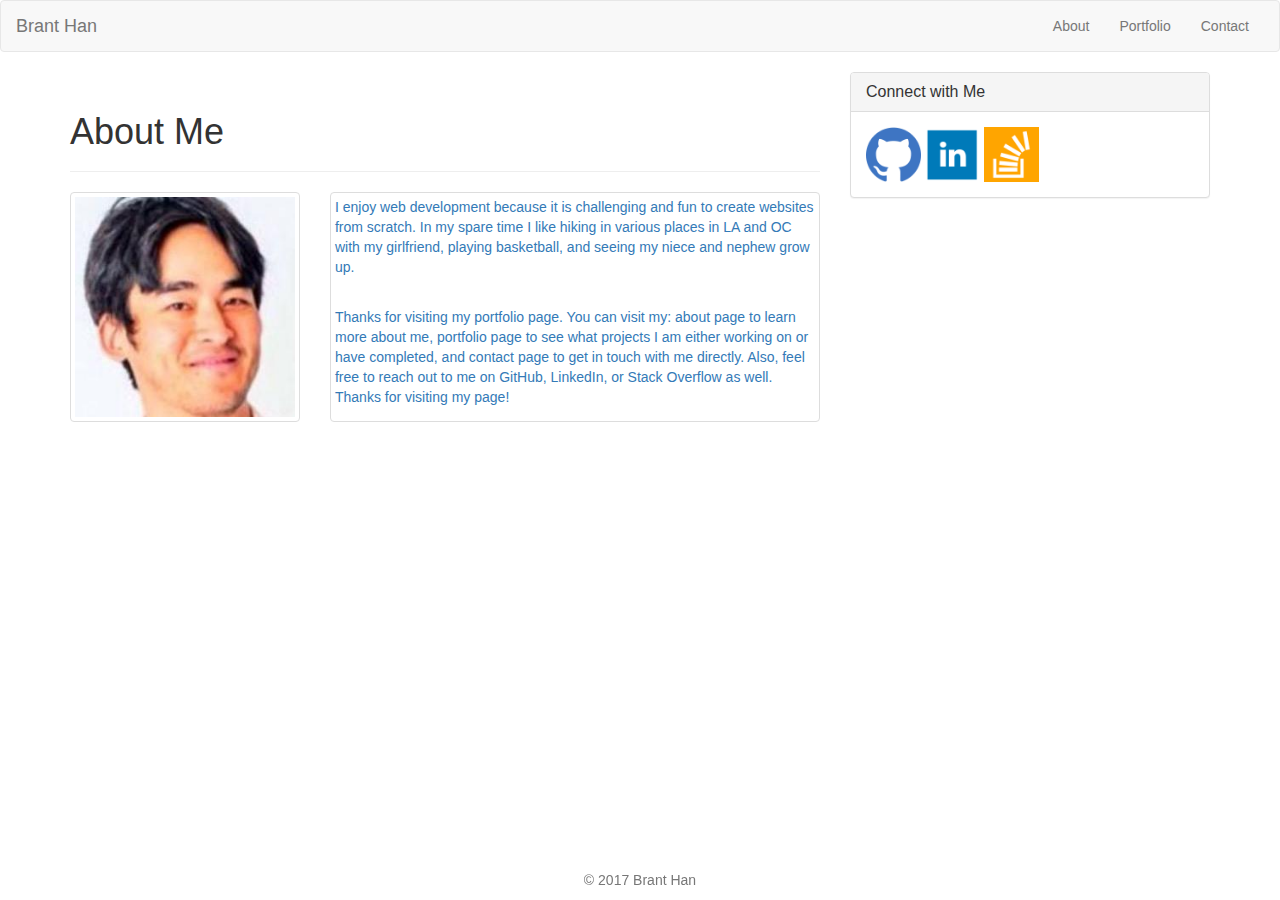
<file: index.html>
<!DOCTYPE html>

<html>
<head>
	<title></title>
	<!-- Latest compiled and minified CSS -->
<link rel="stylesheet" href="https://maxcdn.bootstrapcdn.com/bootstrap/3.3.7/css/bootstrap.min.css" integrity="sha384-BVYiiSIFeK1dGmJRAkycuHAHRg32OmUcww7on3RYdg4Va+PmSTsz/K68vbdEjh4u" crossorigin="anonymous">
<link rel="stylesheet" type="text/css" href="./resources/css/style.css"/>
</head>
<div id="wrap">
<body>
	<nav class="navbar navbar-default">
  <div class="container-fluid">
    <!-- Brand and toggle get grouped for better mobile display -->
    <div class="navbar-header">
      <!-- <button type="button" class="navbar-toggle collapsed" data-toggle="collapse" data-target="#bs-example-navbar-collapse-1" aria-expanded="false">
        <span class="sr-only">Toggle navigation</span>
        <span class="icon-bar"></span>
        <span class="icon-bar"></span>
        <span class="icon-bar"></span>
      </button> -->
      <a class="navbar-brand" href="#">Brant Han</a>
    </div>

    <!-- Collect the nav links, forms, and other content for toggling -->
    <div class="collapse navbar-collapse" id="bs-example-navbar-collapse-1">
      <!-- <ul class="nav navbar-nav">
        <li class="active"><a href="#">Link <span class="sr-only">(current)</span></a></li>
        <li><a href="#">Link</a></li>
        <li class="dropdown">
          <a href="#" class="dropdown-toggle" data-toggle="dropdown" role="button" aria-haspopup="true" aria-expanded="false">Dropdown <span class="caret"></span></a>
          <ul class="dropdown-menu">
            <li><a href="#">Action</a></li>
            <li><a href="#">Another action</a></li>
            <li><a href="#">Something else here</a></li>
            <li role="separator" class="divider"></li>
            <li><a href="#">Separated link</a></li>
            <li role="separator" class="divider"></li>
            <li><a href="#">One more separated link</a></li>
          </ul>
        </li>
      </ul> -->
      <!-- <form class="navbar-form navbar-left">
        <div class="form-group">
          <input type="text" class="form-control" placeholder="Search">
        </div>
        <button type="submit" class="btn btn-default">Submit</button>
      </form> -->
      <ul class="nav navbar-nav navbar-right">
        <li><a href="#">About</a></li>
        <li><a href="#">Portfolio</a></li>
        <li><a href="#">Contact</a></li>
        <!-- <li class="dropdown">
          <a href="#" class="dropdown-toggle" data-toggle="dropdown" role="button" aria-haspopup="true" aria-expanded="false">Dropdown <span class="caret"></span></a>
          <ul class="dropdown-menu">
            <li><a href="#">Action</a></li>
            <li><a href="#">Another action</a></li>
            <li><a href="#">Something else here</a></li>
            <li role="separator" class="divider"></li>
            <li><a href="#">Separated link</a></li>
          </ul>
        </li> -->
      </ul>
    </div><!-- /.navbar-collapse -->
  </div><!-- /.container-fluid -->
</nav>
<div id="main">
<div class="container">

<div class="row">
	  <div class="col-md-8">
		<div class="page-header">
	  		<h1>About Me</h1>
		</div>
	<div class="row">
  <div class="col-xs-4 col-md-4">
    <a href="#" class="thumbnail">
      <img src="./resources/images/12837359.jpg" alt="...">
    </a>
  </div>
  <div class="col-xs-8 col-md-8">
    <a href="#" class="thumbnail">
      <p>I enjoy web development because it is challenging and fun to create websites from scratch. In my spare time I like hiking in various places in LA and OC with my girlfriend, playing basketball, and seeing my niece and nephew grow up.</p>
<br>
<p>Thanks for visiting my portfolio page. You can visit my: about page to learn more about me, portfolio page to see what projects I am either working on or have completed, and contact page to get in touch with me directly. Also, feel free to reach out to me on GitHub, LinkedIn, or Stack Overflow as well. Thanks for visiting my page!</p>
    </a>
  </div>
</div>
		
	 </div>


	  <div class="col-md-4">
		<div class="panel panel-default">
		  <div class="panel-heading">
		    <h3 class="panel-title">Connect with Me</h3>
		  </div>
		  <div class="panel-body">
		    <a href="https://github.com/monsterreh2b"><img src="./resources/images/1489715365_Github.png" class="hover-outline" height="55" width="55" alt="github-logo"/></a>
        <a href="https://www.linkedin.com/in/brant-han-76862a4/"><img src="./resources/images/1489715459_linkedin_square_color.png " class="hover-outline" height="55" width="55" alt="linkedin logo"/></a>
        <a href="http://stackoverflow.com/users/7359101/monsterreh2b?tab=profile"><img src="./resources/images/1489715520_stackoverflow.png" class="hover-outline" height="55" width="55" alt="stackoverflow logo"/></a>
  </div>
</div>


	  </div>
</div>



</div>
</div>
</div>
    <footer class="footer navbar-fixed-bottom">
      <div class="container center">
        <p class="text-muted">&copy; 2017 Brant Han</p>
      </div>
    </footer>

</body>
</html>
</file>
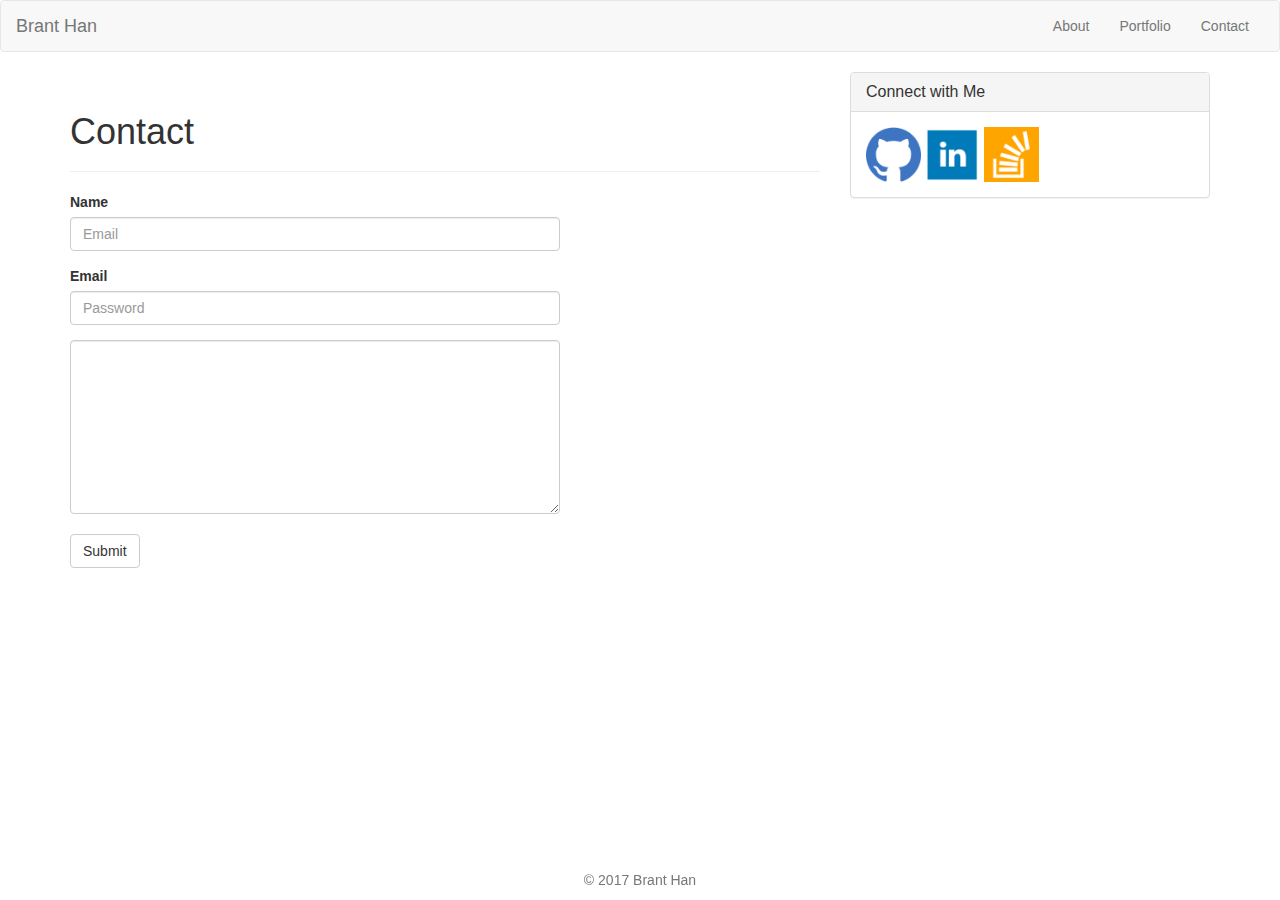
<file: contact.html>
<!DOCTYPE html>

<html>
<head>
	<title></title>
	<!-- Latest compiled and minified CSS -->
<link rel="stylesheet" href="https://maxcdn.bootstrapcdn.com/bootstrap/3.3.7/css/bootstrap.min.css" integrity="sha384-BVYiiSIFeK1dGmJRAkycuHAHRg32OmUcww7on3RYdg4Va+PmSTsz/K68vbdEjh4u" crossorigin="anonymous">
<link rel="stylesheet" type="text/css" href="./resources/css/style.css"/>
<meta name="viewport" content="width=device-width, initial-scale=1">
</head>
<div id="wrap">
<body>
	<nav class="navbar navbar-default">
  <div class="container-fluid">
    <!-- Brand and toggle get grouped for better mobile display -->
    <div class="navbar-header">
      <!-- <button type="button" class="navbar-toggle collapsed" data-toggle="collapse" data-target="#bs-example-navbar-collapse-1" aria-expanded="false">
        <span class="sr-only">Toggle navigation</span>
        <span class="icon-bar"></span>
        <span class="icon-bar"></span>
        <span class="icon-bar"></span>
      </button> -->
      <a class="navbar-brand" href="#">Brant Han</a>
    </div>

    <!-- Collect the nav links, forms, and other content for toggling -->
    <div class="collapse navbar-collapse" id="bs-example-navbar-collapse-1">
      <!-- <ul class="nav navbar-nav">
        <li class="active"><a href="#">Link <span class="sr-only">(current)</span></a></li>
        <li><a href="#">Link</a></li>
        <li class="dropdown">
          <a href="#" class="dropdown-toggle" data-toggle="dropdown" role="button" aria-haspopup="true" aria-expanded="false">Dropdown <span class="caret"></span></a>
          <ul class="dropdown-menu">
            <li><a href="#">Action</a></li>
            <li><a href="#">Another action</a></li>
            <li><a href="#">Something else here</a></li>
            <li role="separator" class="divider"></li>
            <li><a href="#">Separated link</a></li>
            <li role="separator" class="divider"></li>
            <li><a href="#">One more separated link</a></li>
          </ul>
        </li>
      </ul> -->
      <!-- <form class="navbar-form navbar-left">
        <div class="form-group">
          <input type="text" class="form-control" placeholder="Search">
        </div>
        <button type="submit" class="btn btn-default">Submit</button>
      </form> -->
      <ul class="nav navbar-nav navbar-right">
        <li><a href="./index.html">About</a></li>
        <li><a href="./portfolio.html">Portfolio</a></li>
        <li><a href="./contact.html">Contact</a></li>
        <!-- <li class="dropdown">
          <a href="#" class="dropdown-toggle" data-toggle="dropdown" role="button" aria-haspopup="true" aria-expanded="false">Dropdown <span class="caret"></span></a>
          <ul class="dropdown-menu">
            <li><a href="#">Action</a></li>
            <li><a href="#">Another action</a></li>
            <li><a href="#">Something else here</a></li>
            <li role="separator" class="divider"></li>
            <li><a href="#">Separated link</a></li>
          </ul>
        </li> -->
      </ul>
    </div><!-- /.navbar-collapse -->
  </div><!-- /.container-fluid -->
</nav>
<div id="main">
<div class="container">

<div class="row">
	  <div class="col-md-8">
		  <div class="page-header">
	  		<h1>Contact</h1>
      </div>
	   
      <div class="row">
            <div class="col-md-8">
              <form>
                <div class="form-group">
                  <label for="exampleInputName1">Name</label>
                  <input type="email" class="form-control" id="exampleInputEmail1" placeholder="Email">
                </div>
                <div class="form-group">
                  <label for="exampleInputEmail1">Email</label>
                  <input type="password" class="form-control" id="exampleInputPassword1" placeholder="Password">
                </div>

                <textarea class="form-control" rows="8"></textarea>
                <br>
                <button type="submit" class="btn btn-default">Submit</button>
              </form>
            </div>
      </div>
      <br>
      <br>
    </div>

	  <div class="col-md-4">
  		<div class="panel panel-default">
  		  <div class="panel-heading">
  		    <h3 class="panel-title">Connect with Me</h3>
  		  </div>
  		  <div class="panel-body">
  		    <a href="https://github.com/monsterreh2b"><img src="./resources/images/1489715365_Github.png" class="hover-outline" height="55" width="55" alt="github-logo"/></a>
          <a href="https://www.linkedin.com/in/brant-han-76862a4/"><img src="./resources/images/1489715459_linkedin_square_color.png " class="hover-outline" height="55" width="55" alt="linkedin logo"/></a>
          <a href="http://stackoverflow.com/users/7359101/monsterreh2b?tab=profile"><img src="./resources/images/1489715520_stackoverflow.png" class="hover-outline" height="55" width="55" alt="stackoverflow logo"/></a>
        </div>
      </div>


	  </div>
</div>


<!-- 
</div>
</div>
</div> -->
    <footer class="footer navbar-fixed-bottom">
      <div class="container center">
        <p class="text-muted">&copy; 2017 Brant Han</p>
      </div>
    </footer>

</body>
</html>
</file>
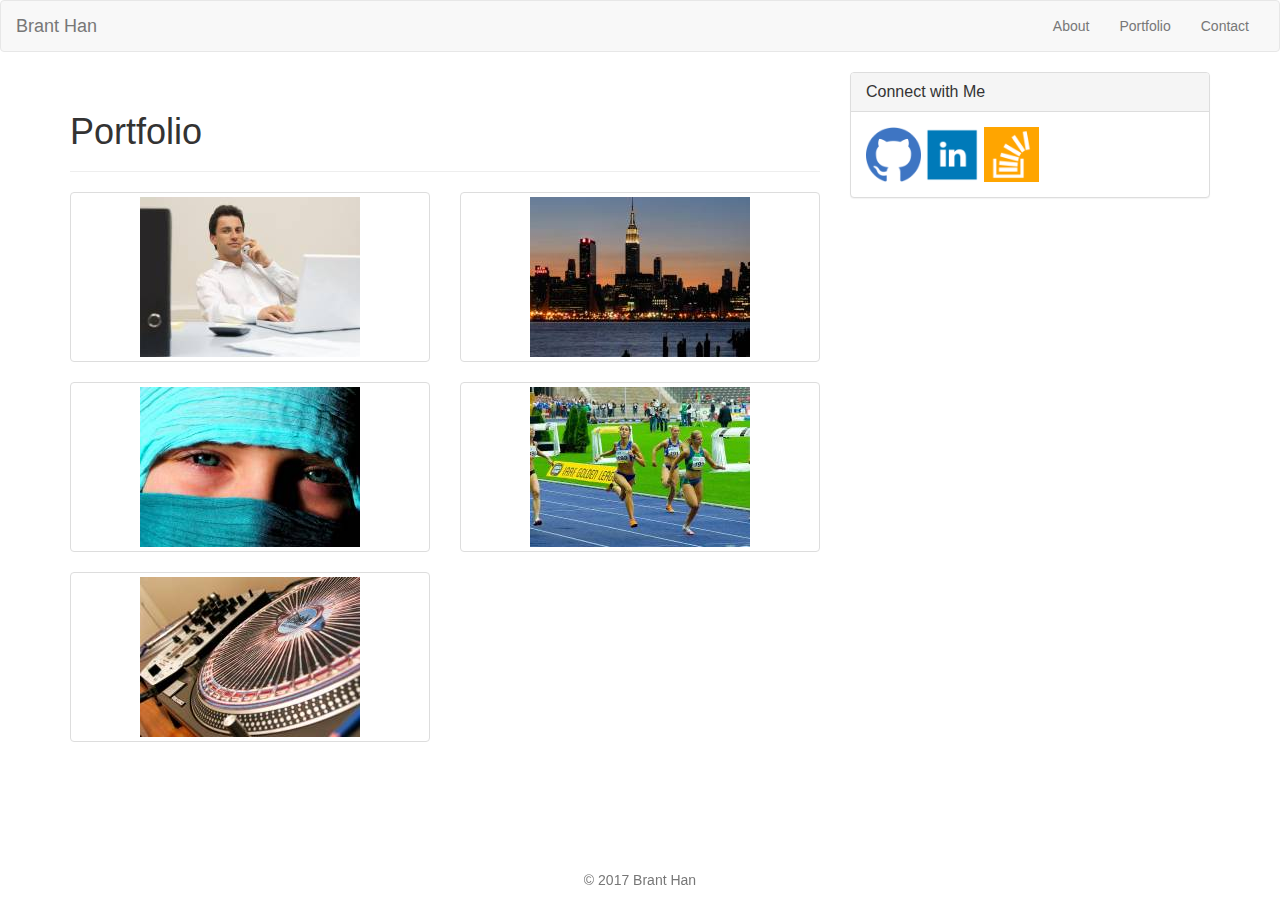
<file: portfolio.html>
<!DOCTYPE html>

<html>
<head>
	<title></title>
	<!-- Latest compiled and minified CSS -->
<link rel="stylesheet" href="https://maxcdn.bootstrapcdn.com/bootstrap/3.3.7/css/bootstrap.min.css" integrity="sha384-BVYiiSIFeK1dGmJRAkycuHAHRg32OmUcww7on3RYdg4Va+PmSTsz/K68vbdEjh4u" crossorigin="anonymous">
<link rel="stylesheet" type="text/css" href="./resources/css/style.css"/>
<meta name="viewport" content="width=device-width, initial-scale=1">
</head>
<div id="wrap">
<body>
	<nav class="navbar navbar-default">
  <div class="container-fluid">
    <!-- Brand and toggle get grouped for better mobile display -->
    <div class="navbar-header">
      <!-- <button type="button" class="navbar-toggle collapsed" data-toggle="collapse" data-target="#bs-example-navbar-collapse-1" aria-expanded="false">
        <span class="sr-only">Toggle navigation</span>
        <span class="icon-bar"></span>
        <span class="icon-bar"></span>
        <span class="icon-bar"></span>
      </button> -->
      <a class="navbar-brand" href="#">Brant Han</a>
    </div>

    <!-- Collect the nav links, forms, and other content for toggling -->
    <div class="collapse navbar-collapse" id="bs-example-navbar-collapse-1">
      <!-- <ul class="nav navbar-nav">
        <li class="active"><a href="#">Link <span class="sr-only">(current)</span></a></li>
        <li><a href="#">Link</a></li>
        <li class="dropdown">
          <a href="#" class="dropdown-toggle" data-toggle="dropdown" role="button" aria-haspopup="true" aria-expanded="false">Dropdown <span class="caret"></span></a>
          <ul class="dropdown-menu">
            <li><a href="#">Action</a></li>
            <li><a href="#">Another action</a></li>
            <li><a href="#">Something else here</a></li>
            <li role="separator" class="divider"></li>
            <li><a href="#">Separated link</a></li>
            <li role="separator" class="divider"></li>
            <li><a href="#">One more separated link</a></li>
          </ul>
        </li>
      </ul> -->
      <!-- <form class="navbar-form navbar-left">
        <div class="form-group">
          <input type="text" class="form-control" placeholder="Search">
        </div>
        <button type="submit" class="btn btn-default">Submit</button>
      </form> -->
      <ul class="nav navbar-nav navbar-right">
        <li><a href="./index.html">About</a></li>
        <li><a href="./portfolio.html">Portfolio</a></li>
        <li><a href="./contact.html">Contact</a></li>
        <!-- <li class="dropdown">
          <a href="#" class="dropdown-toggle" data-toggle="dropdown" role="button" aria-haspopup="true" aria-expanded="false">Dropdown <span class="caret"></span></a>
          <ul class="dropdown-menu">
            <li><a href="#">Action</a></li>
            <li><a href="#">Another action</a></li>
            <li><a href="#">Something else here</a></li>
            <li role="separator" class="divider"></li>
            <li><a href="#">Separated link</a></li>
          </ul>
        </li> -->
      </ul>
    </div><!-- /.navbar-collapse -->
  </div><!-- /.container-fluid -->
</nav>
<div id="main">
<div class="container">

<div class="row">
	  <div class="col-md-8">
		    <div class="page-header">
	  		   <h1>Portfolio</h1>
		    </div>


      	<div class="row">
          <div class="col-md-6">
            <a href="#" class="thumbnail">
              <img src="./resources/images/business-q-c-220-160-7.jpg" alt="..." class="img-responsive" alt="Responsive image">
            </a>

           <!--  <div class="background">
                      <a href="#"><h3>Hangman</h3></a>
            </div> -->
          </div>

          <div class="col-md-6">
            <a href="#" class="thumbnail">
              <img src="./resources/images/city-q-c-220-160-4.jpg" alt="..." class="img-responsive" alt="Responsive image">
            </a>
          </div>
        </div>


        <div class="row">
          <div class="col-md-6">
            <a href="#" class="thumbnail">
              <img src="./resources/images/people-q-c-220-160-7.jpg" alt="..." class="img-responsive" alt="Responsive image">
            </a>
          </div>

          <div class="col-md-6">
            <a href="#" class="thumbnail">
              <img src="./resources/images/sports-q-c-220-160-9.jpg" alt="..." class="img-responsive" alt="Responsive image">
            </a>
          </div>
        </div>

        <div class="row">
          <div class="col-md-6">
            <a href="#" class="thumbnail">
              <img src="./resources/images/technics-q-c-220-160-2.jpg" alt="..." class="img-responsive" alt="Responsive image">
            </a>
          </div>
		    </div>


	  </div>


	  <div class="col-md-4">
		<div class="panel panel-default">
		  <div class="panel-heading">
		    <h3 class="panel-title">Connect with Me</h3>
		  </div>
		  <div class="panel-body">
		    <a href="https://github.com/monsterreh2b"><img src="./resources/images/1489715365_Github.png" class="hover-outline" height="55" width="55" alt="github-logo"/></a>
        <a href="https://www.linkedin.com/in/brant-han-76862a4/"><img src="./resources/images/1489715459_linkedin_square_color.png " class="hover-outline" height="55" width="55" alt="linkedin logo"/></a>
        <a href="http://stackoverflow.com/users/7359101/monsterreh2b?tab=profile"><img src="./resources/images/1489715520_stackoverflow.png" class="hover-outline" height="55" width="55" alt="stackoverflow logo"/></a>
  </div>
</div>


	  </div>
</div>



</div>
</div>
</div>
    <footer class="footer navbar-fixed-bottom">
      <div class="container center">
        <p class="text-muted">&copy; 2017 Brant Han</p>
      </div>
    </footer>

</body>
</html>
</file>
<file: resources/css/style.css>
/*#myfooter{
height: 3em;
  background-color: #f5f5f5;
  text-align: center;
  padding-top: 1em;
}*/

.center{
	text-align: center;
}
/*.col-md-6{
position: relative;
	left: 1px;
}
.background{
	width: 100%;
	height: 25%;
	background-color:#4aaaa5;
	text-align: center;
	
	position: absolute;
	bottom: 3px;
}*/
</file>
